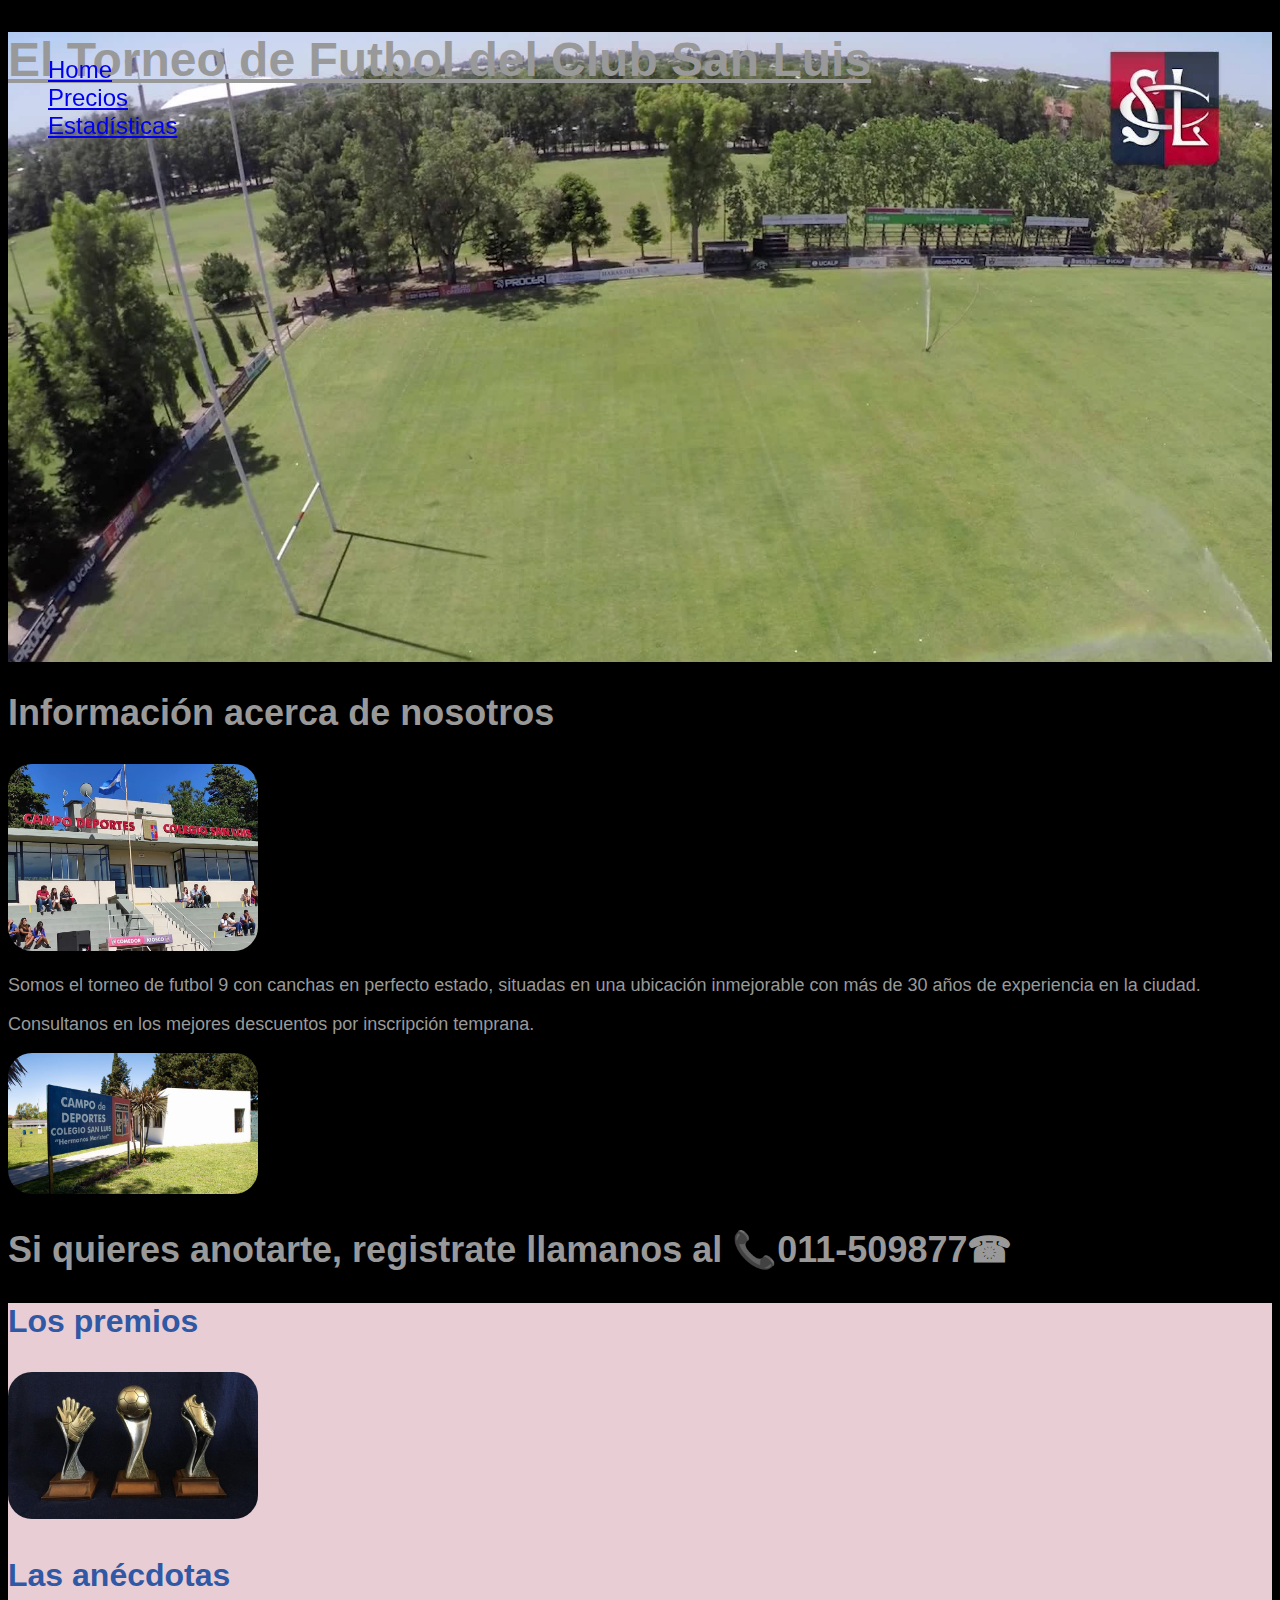
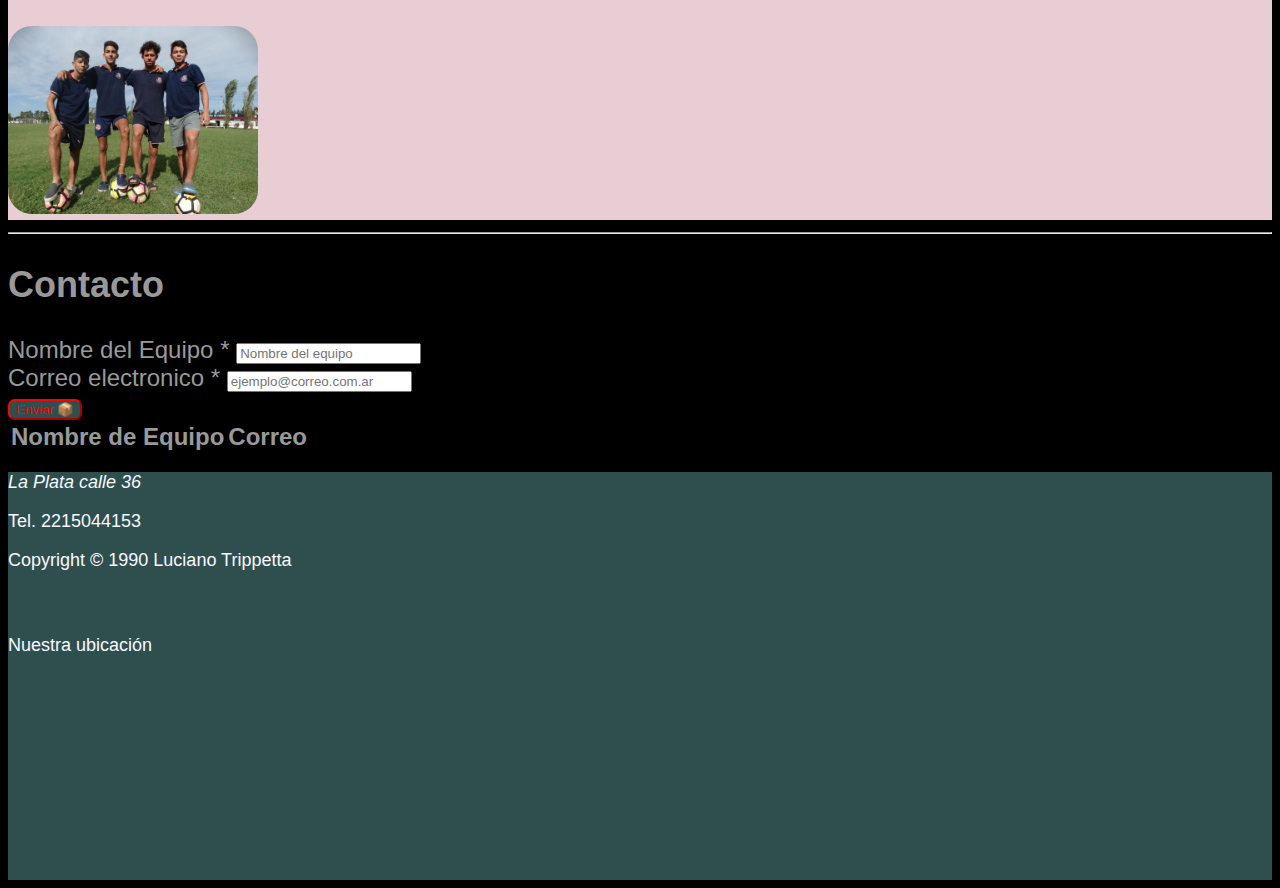
<file: index.html>
<!DOCTYPE html>
<html lang="es">
<head>
    <meta charset="UTF-8">
    <meta http-equiv="X-UA-Compatible" content="IE=edge">
    <meta name="viewport" content="width=device-width, initial-scale=1.0">
    <link href="https://cdn.jsdelivr.net/npm/bootstrap@5.0.2/dist/css/bootstrap.min.css" rel="stylesheet" integrity="sha384-EVSTQN3/azprG1Anm3QDgpJLIm9Nao0Yz1ztcQTwFspd3yD65VohhpuuCOmLASjC" crossorigin="anonymous">
    <link href="style1.css" rel="stylesheet"/>
    <title>TpSimuladorInteractivo</title>
</head>

<body>
    <nav class="navbar navbar-expand-lg navbar-light bg-light">
        <div class="container">
          <div class="collapse navbar-collapse" id="navbarNav">
            <ul class="navbar-nav">
              <li class="nav-item active">
                <a class="nav-link text-danger" href="index.html">Home<span class="sr-only"></span></a>
              </li>
              <li class="nav-item active">
                <a class="nav-link text-danger" href="precio.html">Precios</a>
              </li>
              <li>
                <a class="nav-link text-danger" href="estadi.html">Estadísticas</a>
              </li>
            </ul>
          </div>
        </div> 
    </nav>

    <header class="container-fluid header">
        <div class="row justify-content-center ">
          <div class="col-auto p-5 text-center">
            <h1 class="text-white subrayar">El Torneo de Futbol del Club San Luis</h1>
          </div>
        </div>
    </header>

    <div class="container mt-5">
       <h2 class="text-center mt-3">Información acerca de nosotros</h2>
        <div class="row mt-5">
          <div class="col-xl-4 col-lg-6 col-xs-12 p-5 tomato">
            <img src="imagenes/sl.jpg" width="250px" height="auto"/>
          </div>
        <div class="col-xl-8 col-lg-6 col-xs-12 pl-2 pr-3 mt-5 pt-5">
            <p class="text-white">Somos el torneo de futbol 9 con canchas en perfecto estado, situadas en una ubicación inmejorable con más de 30 años de experiencia en la ciudad.</p>
        </div>
    </div>
  
    <div class="row">
        <div class="col-xl-8 col-lg-6 col-xs-12 pl-5 pr-2 mt-5 pt-5">
            <p class="text-white">
            Consultanos en los mejores descuentos por inscripción temprana.    
            </p>
        </div>
        <div class="col-xl-4 col-lg-6 col-xs-12 p-5">
            <img src="imagenes/hermanos mari.jpg" width="250px" height="auto" />
        </div>
    </div>
  
        <section id="skills" class="container">
          <h2 class="text-center">Si quieres anotarte, registrate llamanos al 📞011-509877☎</h2>
        </section>
  
      </div>
        <section id="frase" class="container-fluid frase mt-5 mb-5">
          <div class="row justify-content-center">
            <div class="col-4 m-2 pt-5 pb-5">
              <h3 class=" frase-texto">Los premios</h3>
              <img src="imagenes/premios.jpg" width="250px" height="auto" /> 
            </div>
            <div class="col-4 m-2 pt-5 pb-5">
                <h3 class=" frase-texto">Las anécdotas</h3>
                <img src="imagenes/jugadores.jpg" width="250px" height="auto" />
            </div>  
          </div>
        </section>
        <hr/>

        <section class="container-fluid">
          <h2 class="text-center">Contacto</h2>
          <div class="row mt-5 justify-content-center">
            <div class="col-xl-6 col-lg-6 col-xs-12">
              <form method="POST" action="#">
                <div class="form-group">
                  <label for="nombre" >Nombre del Equipo <span class="text-danger"> *</span></label>
                  <input
                    id="nombre"
                    type="text"
                    class="form-control"
                    required
                    placeholder="Nombre del equipo"
                  />
                </div>
                <div class="form-group">
                  <label for="mail">Correo electronico <span class="text-danger">*</span></label>
                  <input
                    id="mail"
                    type="email"
                    class="form-control"
                    placeholder="ejemplo@correo.com.ar"
                  />
                </div>
                <div class="row mt-5 justify-content-center">
                  <button class="btn btn-outline-secondary btn-block" type="reset" onclick="capturar();">Enviar 📦</button>
                </div>
                <div class="container">
                  <table class="table" id="tabla">
                    <thead class="thead-inverse">
                      <tr>
                        <th>Nombre de Equipo</th>
                        <th>Correo</th>
                      </tr>
                  </table>
                </div>  
              </form>
        </section>

    <footer class="container-fluid mt-5 footer">
        <div class="row justify-content-center align-items-center">
          <div class="col-lg-3 col-md-3 col-12">
            <address>
              <p>La Plata calle 36</p>
            </address>
            <p>Tel. 2215044153</p>
            <i class="fab fa-instagram fa-3x text-danger icono"></i>
            <i class="fab fa-linkedin-in fa-3x text-primary icono"></i>
          </div>
          <div class="col-lg-3 col-md-3 col-12 text-center">
            <p>Copyright © 1990 Luciano Trippetta</p>
            <br/>
            <p>Nuestra ubicación</p>
          </div>
          <div class="col-lg-3 col-md-3 col-12 pt-1">
            <iframe
              src="https://www.google.com/maps/embed?pb=!1m18!1m12!1m3!1d3271.713591288554!2d-58.00803878518392!3d-34.91363638146818!2m3!1f0!2f0!3f0!3m2!1i1024!2i768!4f13.1!3m3!1m2!1s0x95a2e78e9cee6aa9%3A0x92bcd0b38aea6378!2sCampo%20De%20Deportes%20Colegio%20San%20Luis!5e0!3m2!1ses-419!2sar!4v1624738843043!5m2!1ses-419!2sar"
              width="100%"
              height="200px"
              frameborder="0"
              style="border: 0"
              allowfullscreen=""
              aria-hidden="false"
              tabindex="0"
            ></iframe>
          </div>
        </div>
    </footer>
    <script src="index.js"></script>
</body>
</html>
</file>
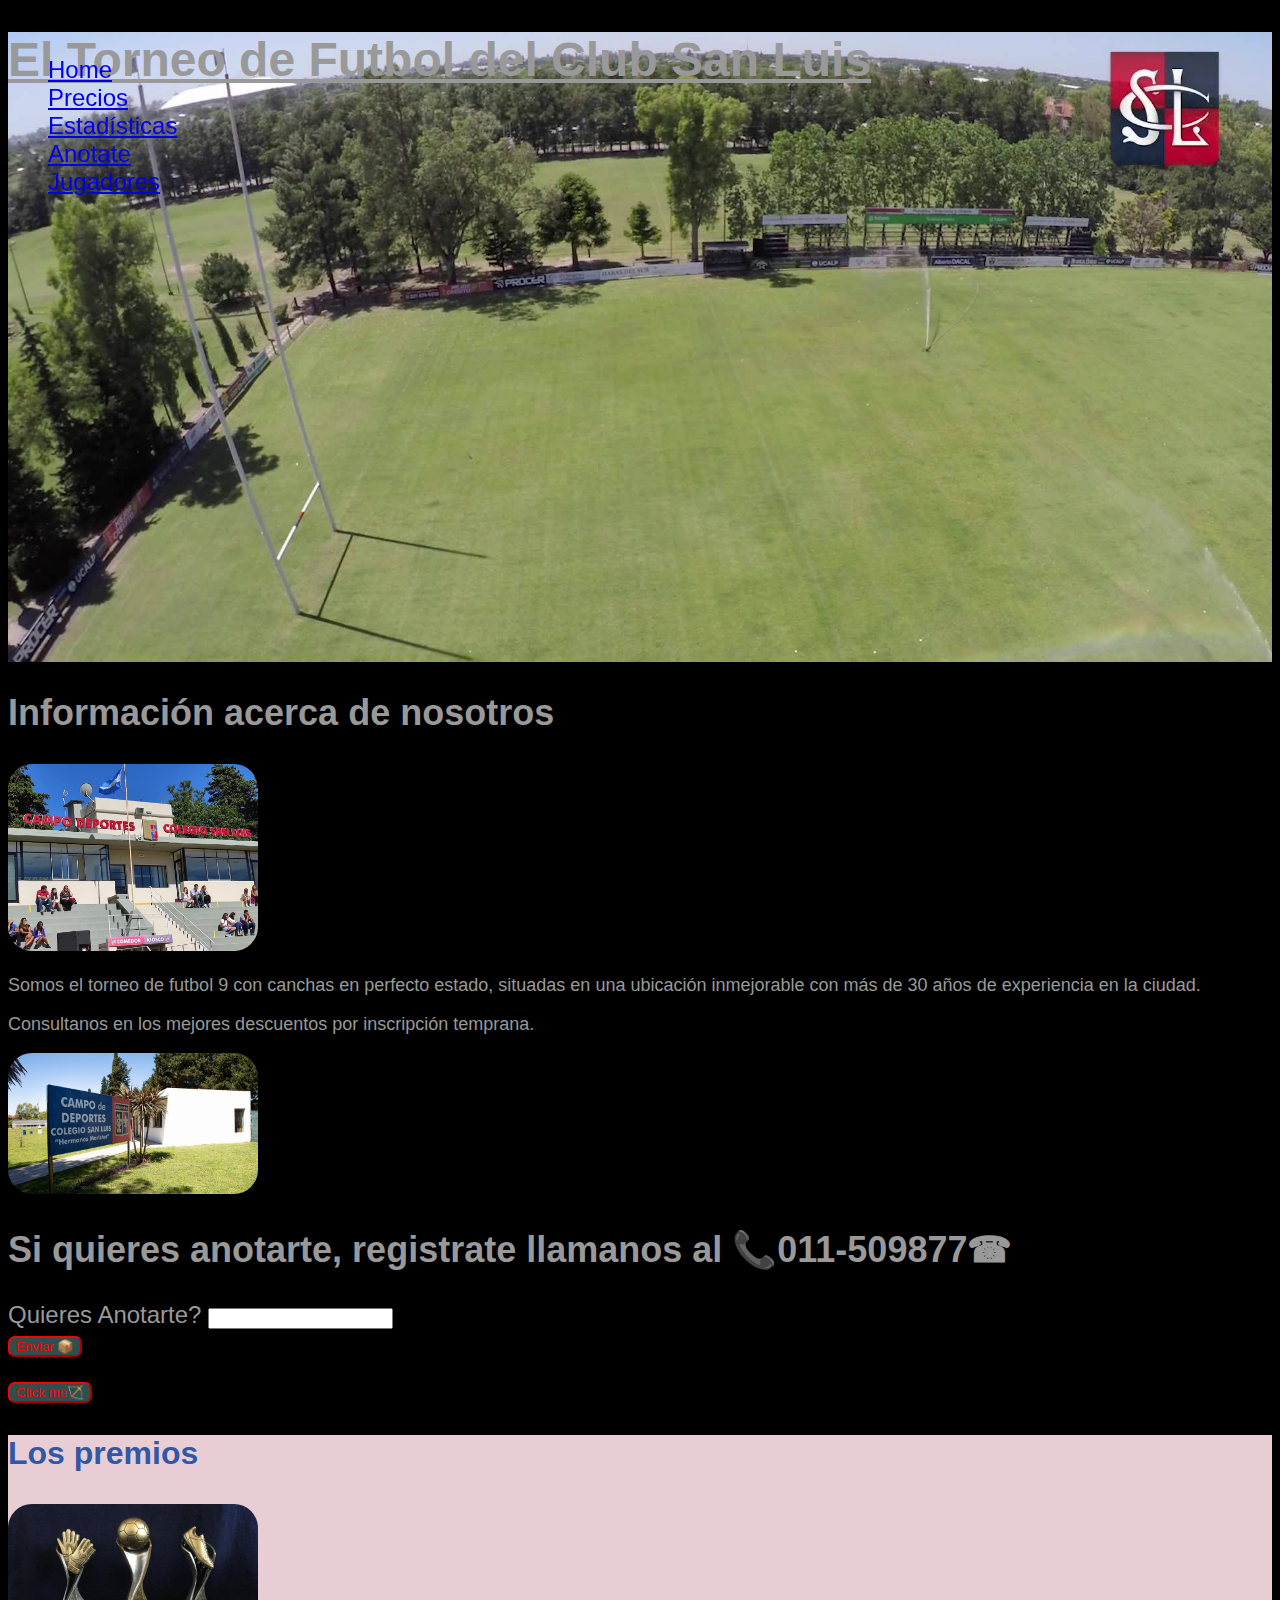
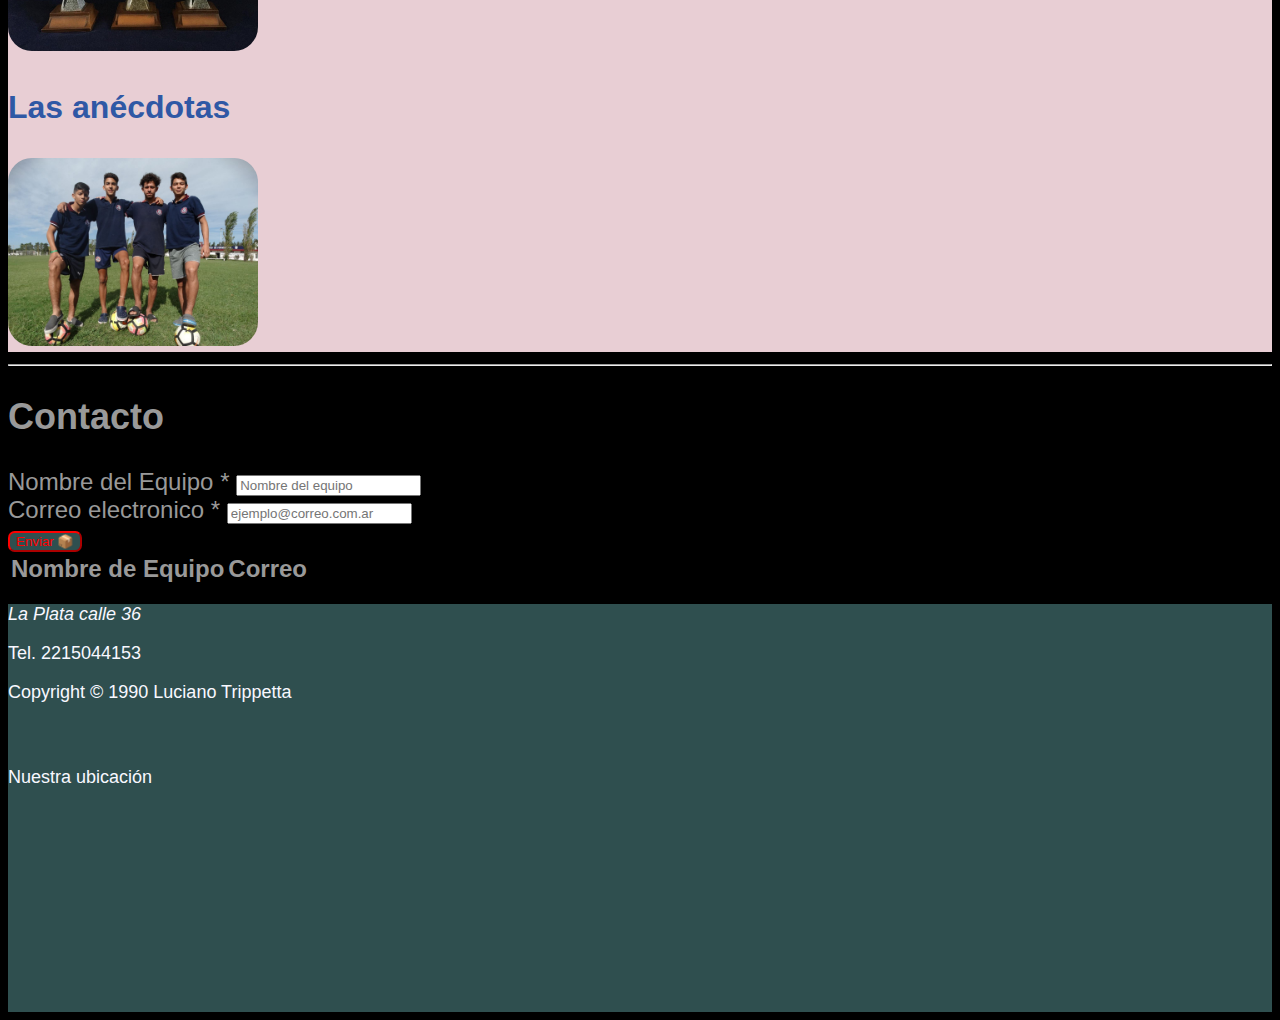
<file: index/index.html>
<!DOCTYPE html>
<html lang="es">
<head>
    <meta charset="UTF-8">
    <meta http-equiv="X-UA-Compatible" content="IE=edge">
    <meta name="viewport" content="width=device-width, initial-scale=1.0">
    <link href="https://cdn.jsdelivr.net/npm/bootstrap@5.0.2/dist/css/bootstrap.min.css" rel="stylesheet" integrity="sha384-EVSTQN3/azprG1Anm3QDgpJLIm9Nao0Yz1ztcQTwFspd3yD65VohhpuuCOmLASjC" crossorigin="anonymous">
    <link href="../style1.css" rel="stylesheet"/>
    <title>TpSimuladorInteractivo</title>
</head>

<body>
    <nav class="navbar navbar-expand-lg navbar-light bg-light">
        <div class="container">
          <div class="collapse navbar-collapse" id="navbarNav">
            <ul class="navbar-nav">
              <li class="nav-item active">
                <a class="nav-link text-danger" href="index.html">Home<span class="sr-only"></span></a>
              </li>
              <li class="nav-item active">
                <a class="nav-link text-danger" href="../precio/precio.html">Precios</a>
              </li>
              <li>
                <a class="nav-link text-danger" href="../estadi/estadi.html">Estadísticas</a>
              </li>
              <li>
                <a class="nav-link text-danger" href="../form/ingreso.html">Anotate</a>
              </li>
              <li>
                <a class="nav-link text-danger" href="../jugadores/jugadores.html">Jugadores</a>
              </li>
            </ul>
          </div>
        </div> 
    </nav>

    <header class="container-fluid header">
        <div class="row justify-content-center ">
          <div class="col-auto p-5 text-center">
            <h1 class="text-white subrayar">El Torneo de Futbol del Club San Luis</h1>
          </div>
        </div>
    </header>   

    <div class="container mt-5">
       <h2 class="text-center mt-3">Información acerca de nosotros</h2>
        <div class="row mt-5">
          <div class="col-xl-4 col-lg-6 col-xs-12 p-5 tomato">
            <img src="../imagenes/sl.jpg" width="250px" height="auto"/>
          </div>
        <div class="col-xl-8 col-lg-6 col-xs-12 pl-2 pr-3 mt-5 pt-5">
            <p class="text-white">Somos el torneo de futbol 9 con canchas en perfecto estado, situadas en una ubicación inmejorable con más de 30 años de experiencia en la ciudad.</p>
        </div>
    </div>
  
    <div class="row">
        <div class="col-xl-8 col-lg-6 col-xs-12 pl-5 pr-2 mt-5 pt-5">
            <p class="text-white">
            Consultanos en los mejores descuentos por inscripción temprana.    
            </p>
        </div>
        <div class="col-xl-4 col-lg-6 col-xs-12 p-5">
            <img src="../imagenes/hermanos mari.jpg" width="250px" height="auto" />
        </div>
    </div>
  
        <section id="skills" class="container">
          <h2 class="text-center">Si quieres anotarte, registrate llamanos al 📞011-509877☎</h2>
          <div class="text-center">
            <form id="frm1"  target="_self">
              Quieres Anotarte? <input type="text" name="fname"><br>

              <button class="btn btn-outline-secondary btn-block mt-3" type="reset" onclick="myFunction();" >Enviar 📦</button>
            </form>       
            
            <p id="demo" class="mt-3"></p>
          </div>
        </section>
        <aside class="text-center">         
          <button class="btn btn-outline-secondary btn-block mt-3" type="reset" onclick="mySecondFunction()"> Click me🏹 </button>
          <div class="text-center mt-3" id="body"><p></p></div>
        </aside>
  
      </div>
        <section id="frase" class="container-fluid frase mt-5 mb-5">
          <div class="row justify-content-center">
            <div class="col-4 m-2 pt-5 pb-5">
              <h3 class=" frase-texto">Los premios</h3>
              <img src="../imagenes/premios.jpg" width="250px" height="auto" /> 
            </div>
            <div class="col-4 m-2 pt-5 pb-5">
                <h3 class=" frase-texto">Las anécdotas</h3>
                <img src="../imagenes/jugadores.jpg" width="250px" height="auto" />
            </div>  
          </div>
        </section>
        <hr/>

        <section class="container-fluid">
          <h2 class="text-center">Contacto</h2>
          <div class="row mt-5 justify-content-center">
            <div class="col-xl-6 col-lg-6 col-xs-12">
              <form method="POST" action="#">
                <div class="form-group">
                  <label for="nombre" >Nombre del Equipo <span class="text-danger"> *</span></label>
                  <input
                    id="nombre"
                    type="text"
                    class="form-control"
                    required
                    placeholder="Nombre del equipo"
                  />
                </div>
                <div class="form-group">
                  <label for="mail">Correo electronico <span class="text-danger">*</span></label>
                  <input
                    id="mail"
                    type="email"
                    class="form-control"
                    placeholder="ejemplo@correo.com.ar"
                  />
                </div>
                <div class="row mt-5 justify-content-center">
                  <button class="btn btn-outline-secondary btn-block" type="reset" onclick="capturar();">Enviar 📦</button>
                </div>
                <div class="container">
                  <table class="table" id="tabla">
                    <thead class="thead-inverse">
                      <tr>
                        <th>Nombre de Equipo</th>
                        <th>Correo</th>
                      </tr>
                  </table>
                </div>  
              </form>
        </section>

    <footer class="container-fluid mt-5 footer">
        <div class="row justify-content-center align-items-center">
          <div class="col-lg-3 col-md-3 col-12">
            <address>
              <p>La Plata calle 36</p>
            </address>
            <p>Tel. 2215044153</p>
            <i class="fab fa-instagram fa-3x text-danger icono"></i>
            <i class="fab fa-linkedin-in fa-3x text-primary icono"></i>
          </div>
          <div class="col-lg-3 col-md-3 col-12 text-center">
            <p>Copyright © 1990 Luciano Trippetta</p>
            <br/>
            <p>Nuestra ubicación</p>
          </div>
          <div class="col-lg-3 col-md-3 col-12 pt-1">
            <iframe
              src="https://www.google.com/maps/embed?pb=!1m18!1m12!1m3!1d3271.713591288554!2d-58.00803878518392!3d-34.91363638146818!2m3!1f0!2f0!3f0!3m2!1i1024!2i768!4f13.1!3m3!1m2!1s0x95a2e78e9cee6aa9%3A0x92bcd0b38aea6378!2sCampo%20De%20Deportes%20Colegio%20San%20Luis!5e0!3m2!1ses-419!2sar!4v1624738843043!5m2!1ses-419!2sar"
              width="100%"
              height="200px"
              frameborder="0"
              style="border: 0"
              allowfullscreen=""
              aria-hidden="false"
              tabindex="0"
            ></iframe>
          </div>
        </div>
    </footer>
    <script src="https://code.jquery.com/jquery-3.6.0.js" integrity="sha256-H+K7U5CnXl1h5ywQfKtSj8PCmoN9aaq30gDh27Xc0jk=" crossorigin="anonymous"></script>
    <script src="index.js"></script>
</body>
</html>
</file>
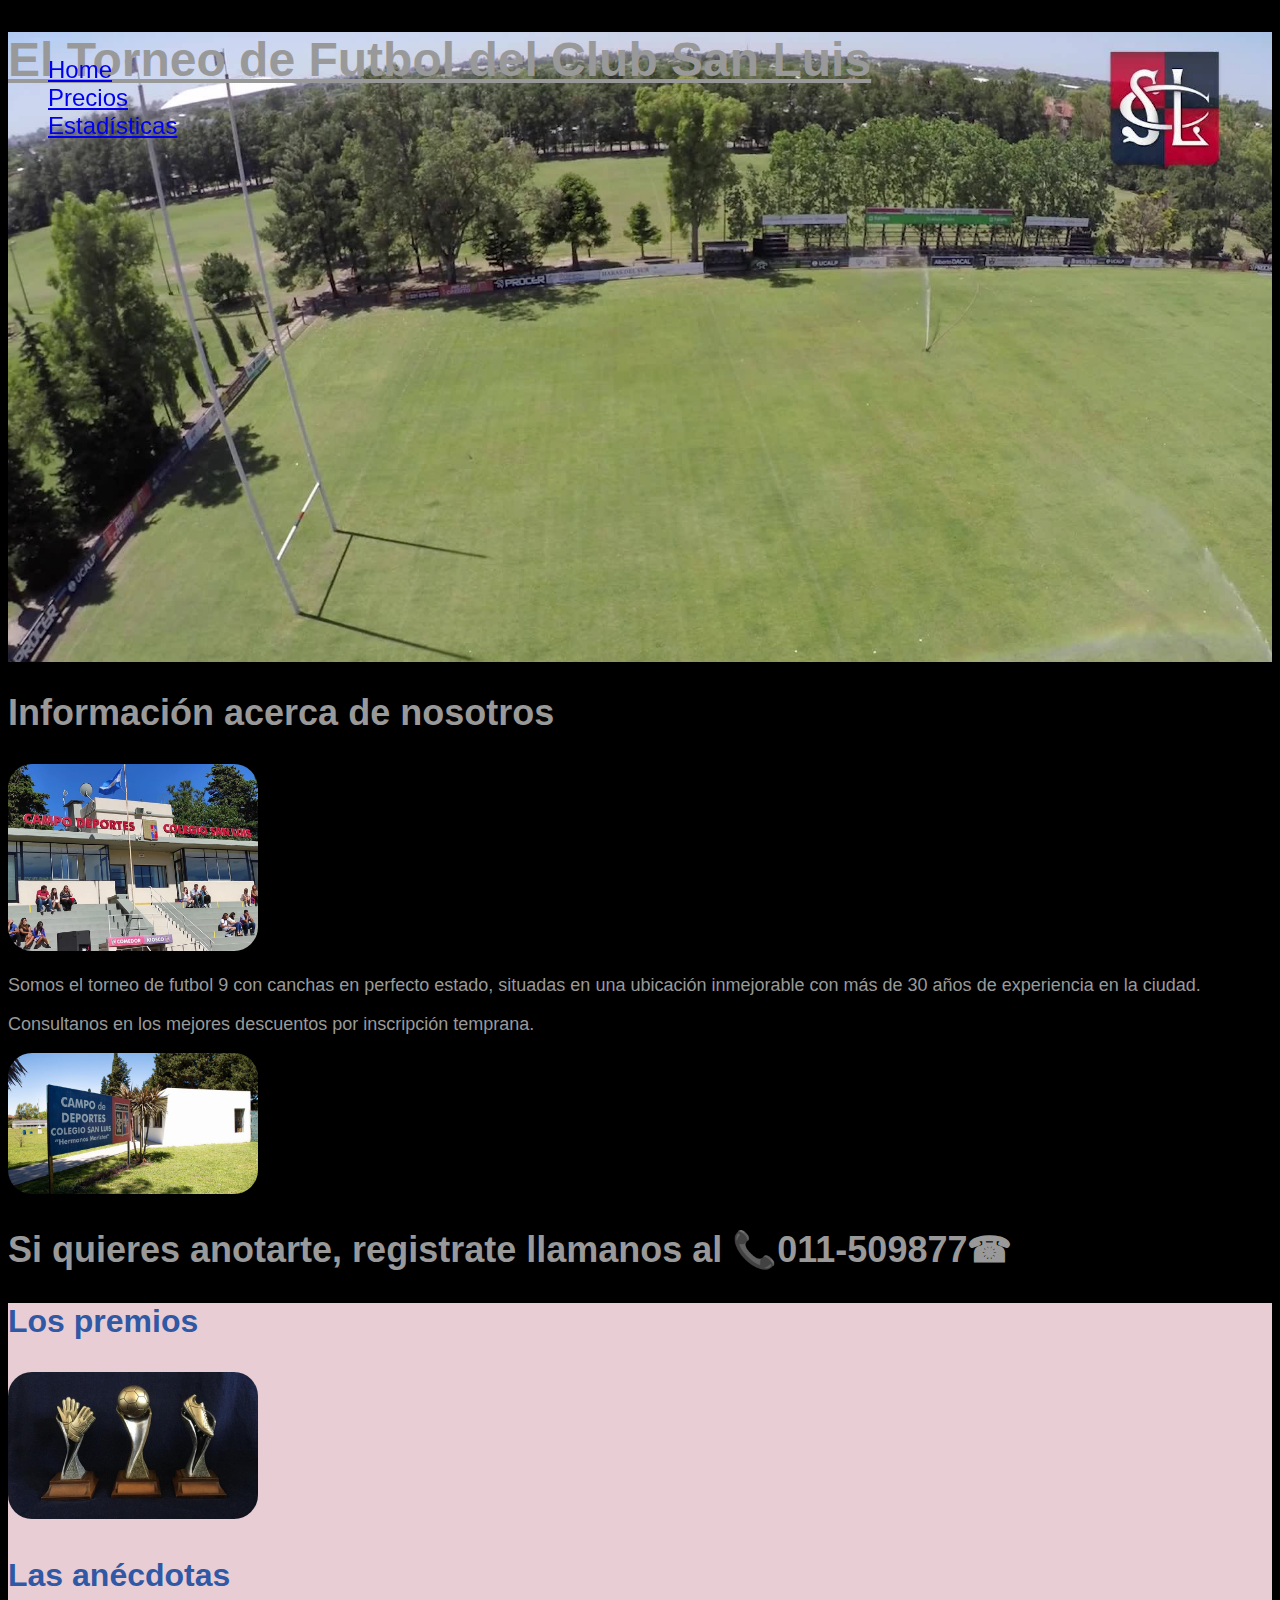
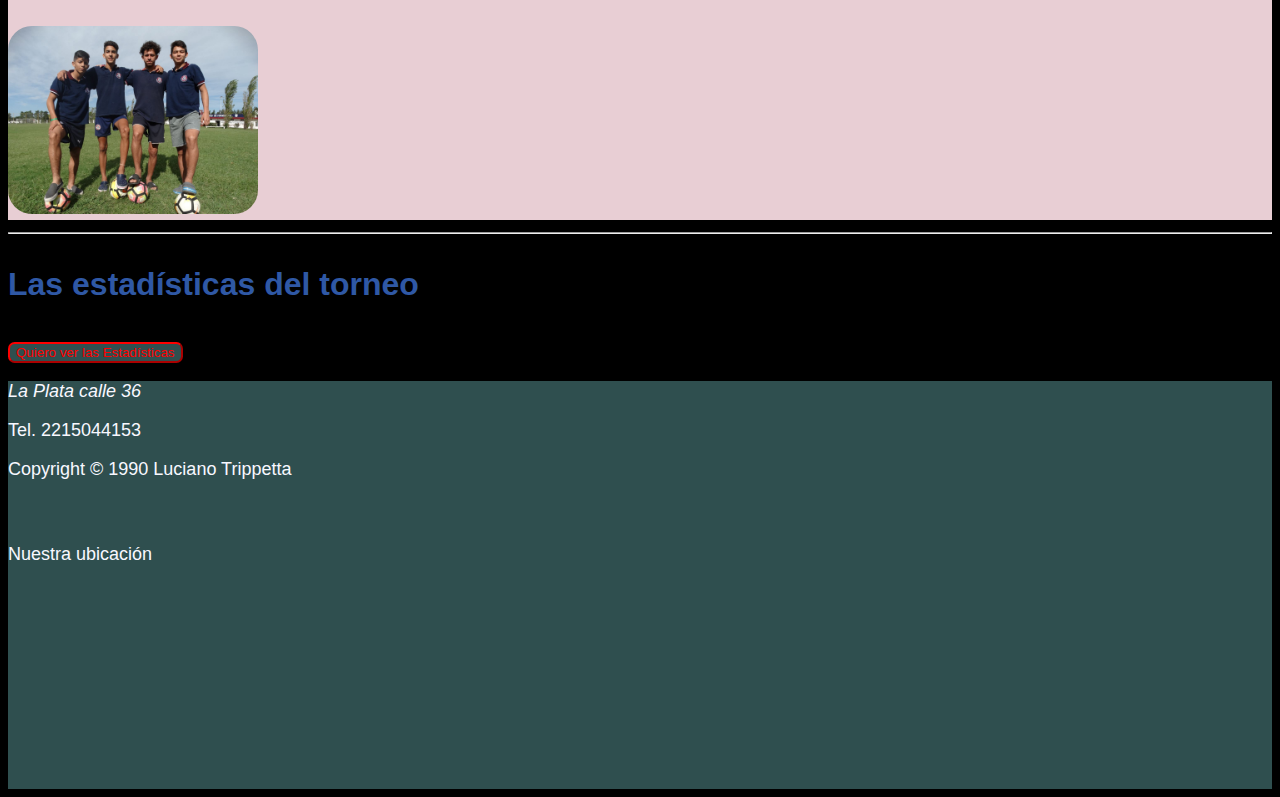
<file: estadi.html>
<!DOCTYPE html>
<html lang="es">
<head>
    <meta charset="UTF-8">
    <meta http-equiv="X-UA-Compatible" content="IE=edge">
    <meta name="viewport" content="width=device-width, initial-scale=1.0">
    <link href="https://cdn.jsdelivr.net/npm/bootstrap@5.0.2/dist/css/bootstrap.min.css" rel="stylesheet" integrity="sha384-EVSTQN3/azprG1Anm3QDgpJLIm9Nao0Yz1ztcQTwFspd3yD65VohhpuuCOmLASjC" crossorigin="anonymous">
    <link href="style1.css" rel="stylesheet"/>
    <title>TpSimuladorInteractivo</title>
</head>

<body>
    <nav class="navbar navbar-expand-lg navbar-light bg-light">
        <div class="container">
          <div class="collapse navbar-collapse" id="navbarNav">
            <ul class="navbar-nav">
              <li class="nav-item active">
                <a class="nav-link text-danger" href="index.html">Home<span class="sr-only"></span></a>
              </li>
              <li class="nav-item active">
                <a class="nav-link text-danger" href="precio.html">Precios</a>
              </li>
              <li>
                <a class="nav-link text-danger" href="estadisticas.html">Estadísticas</a>
              </li>
            </ul>
          </div>
        </div> 
    </nav>

    <header class="container-fluid header">
        <div class="row justify-content-center ">
          <div class="col-auto p-5 text-center">
            <h1 class="text-white subrayar">El Torneo de Futbol del Club San Luis</h1>
          </div>
        </div>
    </header>

    <div class="container mt-5">
       <h2 class="text-center mt-3">Información acerca de nosotros</h2>
        <div class="row mt-5">
          <div class="col-xl-4 col-lg-6 col-xs-12 p-5 tomato">
            <img src="imagenes/sl.jpg" width="250px" height="auto"/>
          </div>
        <div class="col-xl-8 col-lg-6 col-xs-12 pl-2 pr-3 mt-5 pt-5">
            <p class="text-white">Somos el torneo de futbol 9 con canchas en perfecto estado, situadas en una ubicación inmejorable con más de 30 años de experiencia en la ciudad.</p>
        </div>
    </div>
  
    <div class="row">
        <div class="col-xl-8 col-lg-6 col-xs-12 pl-5 pr-2 mt-5 pt-5">
            <p class="text-white">
            Consultanos en los mejores descuentos por inscripción temprana.    
            </p>
        </div>
        <div class="col-xl-4 col-lg-6 col-xs-12 p-5">
            <img src="imagenes/hermanos mari.jpg" width="250px" height="auto" />
        </div>
    </div>
  
        <section id="skills" class="container">
          <h2 class="text-center">Si quieres anotarte, registrate llamanos al 📞011-509877☎</h2>
        </section>
  
    </div>
        <section id="frase" class="container-fluid frase mt-5 mb-5">
          <div class="row justify-content-center">
            <div class="col-4 m-2 pt-5 pb-5">
              <h3 class=" frase-texto">Los premios</h3>
              <img src="imagenes/premios.jpg" width="250px" height="auto" /> 
            </div>
            <div class="col-4 m-2 pt-5 pb-5">
                <h3 class=" frase-texto">Las anécdotas</h3>
                <img src="imagenes/jugadores.jpg" width="250px" height="auto" />
            </div>  
          </div>
        </section>
        <hr/>

        </section>
        <section class="container-fluid text-center" id="estadi">
                <div>
                    <h3 class=" frase-texto" id="t">Las estadísticas del torneo</h3>
                    <ul id="tablaEstadisticas">
                        <li id="1"><h2>Posiciones</h2></li>
                        <li id="2"><h2>Los premios</h2></li>
                        <li id="3"><h2>Los goleadores</h2></li>
                    </ul>
                    <div>
                      <button type="button" class="btn btn-primary"name="button" id= "toca">Quiero ver las Estadísticas</button>
                    </div>
                    
                </div>
        </section>

    <footer class="container-fluid mt-5 footer">
        <div class="row justify-content-center align-items-center">
          <div class="col-lg-3 col-md-3 col-12">
            <address>
              <p>La Plata calle 36</p>
            </address>
            <p>Tel. 2215044153</p>
            <i class="fab fa-instagram fa-3x text-danger icono"></i>
            <i class="fab fa-linkedin-in fa-3x text-primary icono"></i>
          </div>
          <div class="col-lg-3 col-md-3 col-12 text-center">
            <p>Copyright © 1990 Luciano Trippetta</p>
            <br/>
            <p>Nuestra ubicación</p>
          </div>
          <div class="col-lg-3 col-md-3 col-12 pt-1">
            <iframe
              src="https://www.google.com/maps/embed?pb=!1m18!1m12!1m3!1d3271.713591288554!2d-58.00803878518392!3d-34.91363638146818!2m3!1f0!2f0!3f0!3m2!1i1024!2i768!4f13.1!3m3!1m2!1s0x95a2e78e9cee6aa9%3A0x92bcd0b38aea6378!2sCampo%20De%20Deportes%20Colegio%20San%20Luis!5e0!3m2!1ses-419!2sar!4v1624738843043!5m2!1ses-419!2sar"
              width="100%"
              height="200px"
              frameborder="0"
              style="border: 0"
              allowfullscreen=""
              aria-hidden="false"
              tabindex="0"
            ></iframe>
          </div>
        </div>
    </footer>
    <script src="estadi.js"></script>
</body>
</html>
</file>
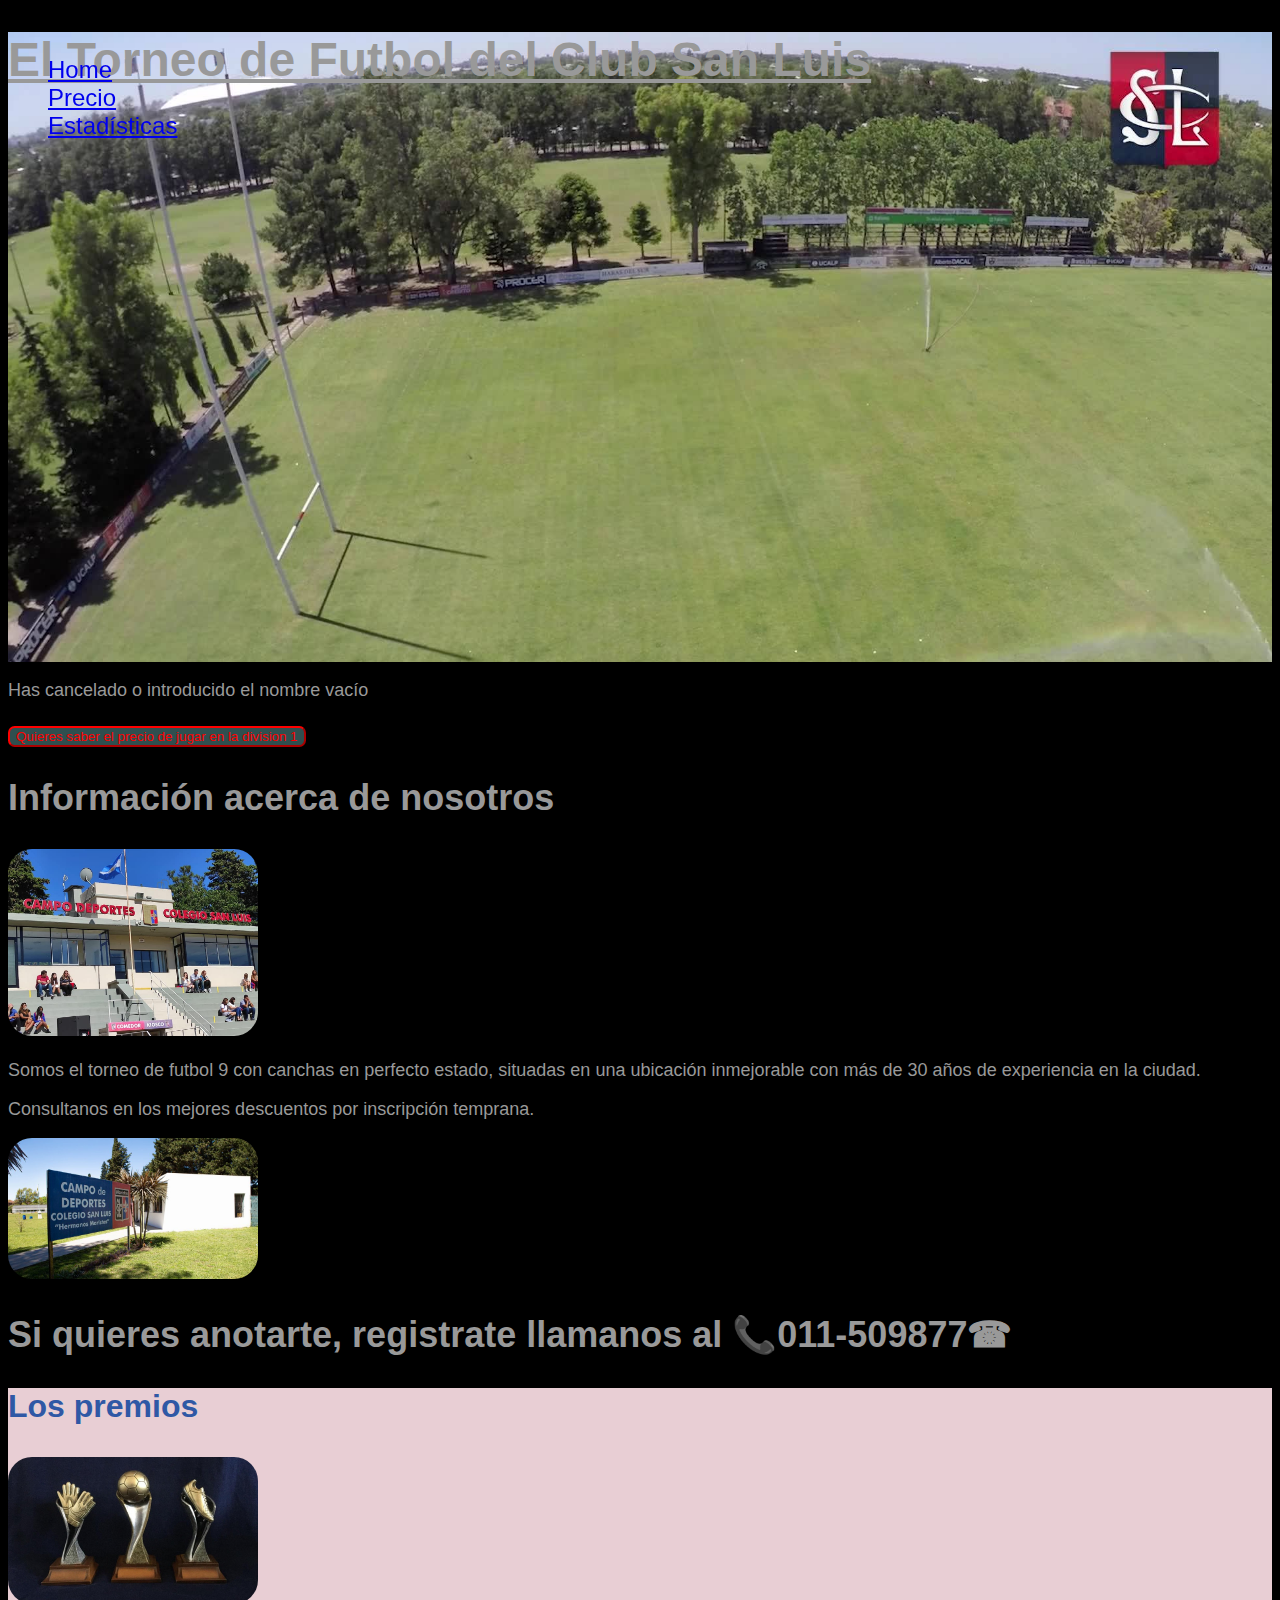
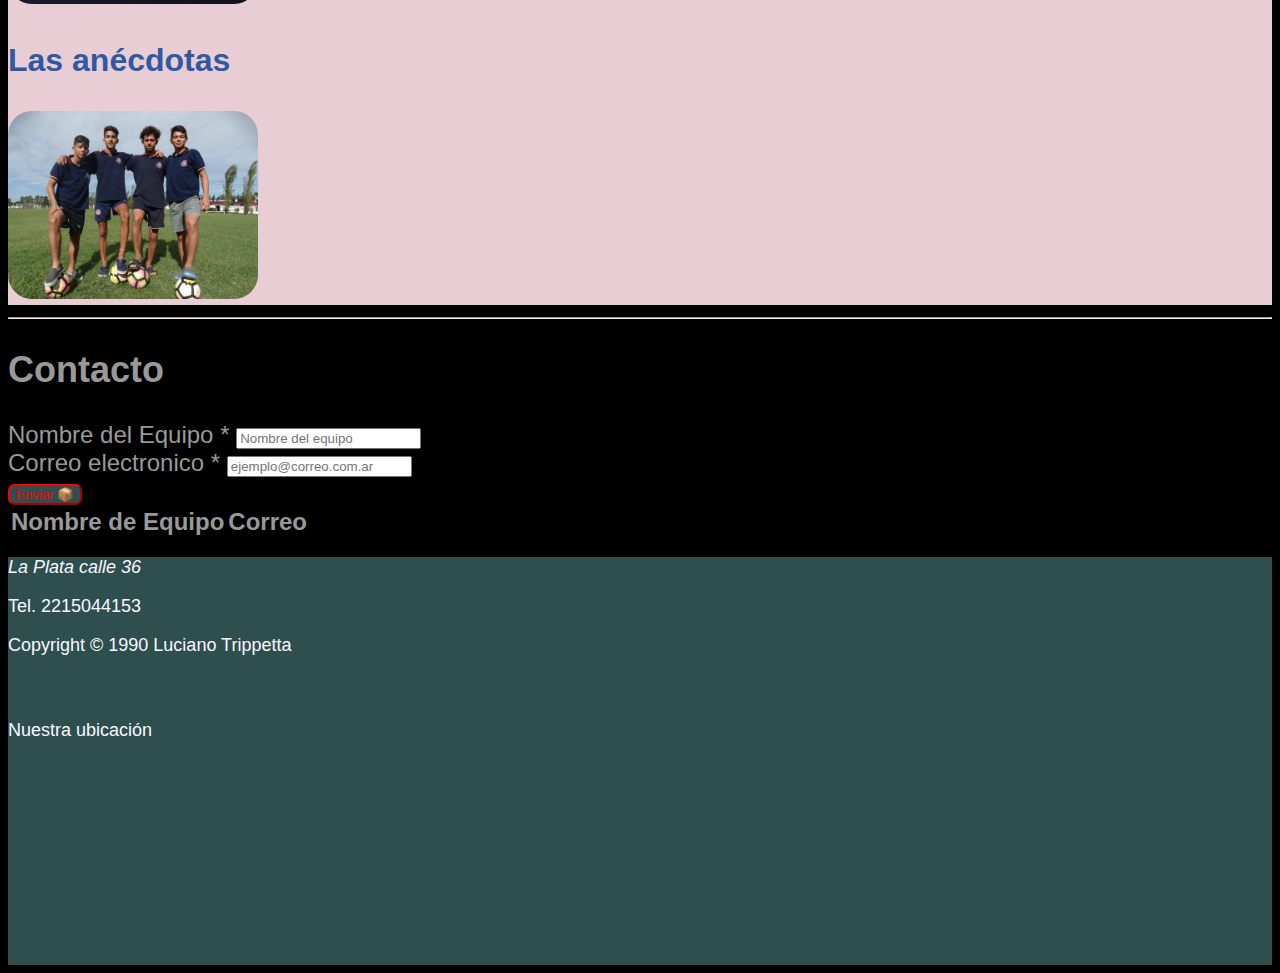
<file: precio.html>
<!DOCTYPE html>
<html lang="es">
<head>
    <meta charset="UTF-8">
    <meta http-equiv="X-UA-Compatible" content="IE=edge">
    <meta name="viewport" content="width=device-width, initial-scale=1.0">
    <link href="https://cdn.jsdelivr.net/npm/bootstrap@5.0.2/dist/css/bootstrap.min.css" rel="stylesheet" integrity="sha384-EVSTQN3/azprG1Anm3QDgpJLIm9Nao0Yz1ztcQTwFspd3yD65VohhpuuCOmLASjC" crossorigin="anonymous">
    <link href="style1.css" rel="stylesheet"/>
    <title>TpSimuladorInteractivo</title>
</head>

<body id="about">
    <nav class="navbar navbar-expand-lg navbar-light bg-light">
        <div class="container">
          <div class="collapse navbar-collapse" id="navbarNav">
            <ul class="navbar-nav">
              <li class="nav-item active">
                <a class="nav-link text-danger" href="index.html">Home<span class="sr-only"></span></a>
              </li>
              <li class="nav-item active">
                <a class="nav-link text-danger" href="precio.html">Precio</a>
              </li>
              <li>
                <a class="nav-link text-danger" href="#frase">Estadísticas</a>
              </li>
            </ul>
          </div>
        </div> 
    </nav>

    <header class="container-fluid header">
        <div class="row justify-content-center ">
          <div class="col-auto p-5 text-center">
            <h1 class="text-white subrayar">El Torneo de Futbol del Club San Luis</h1>
          </div>
        </div>
    </header>

    <div class="container mt-5 text-center ">
      <p id="ejemplo">Aquí se mostrará el precio</p>
 
      <button onclick="alerta()" class="btn">Quieres saber el precio de jugar en la division 1</button>

    </div>

    <div class="container mt-5" id="about">
       <h2 class="text-center mt-3">Información acerca de nosotros</h2>
        <div class="row mt-5">
          <div class="col-xl-4 col-lg-6 col-xs-12 p-5 tomato">
            <img src="imagenes/sl.jpg" width="250px" height="auto"/>
          </div>
        <div class="col-xl-8 col-lg-6 col-xs-12 pl-2 pr-3 mt-5 pt-5">
            <p class="text-white">Somos el torneo de futbol 9 con canchas en perfecto estado, situadas en una ubicación inmejorable con más de 30 años de experiencia en la ciudad.</p>
        </div>
    </div>
  
    <div class="row">
        <div class="col-xl-8 col-lg-6 col-xs-12 pl-5 pr-2 mt-5 pt-5">
            <p class="text-white">
            Consultanos en los mejores descuentos por inscripción temprana.    
            </p>
        </div>
        <div class="col-xl-4 col-lg-6 col-xs-12 p-5">
            <img src="imagenes/hermanos mari.jpg" width="250px" height="auto" />
        </div>
    </div>
        <section id="skills" class="container">
          <h2 class="text-center">Si quieres anotarte, registrate llamanos al 📞011-509877☎</h2>
        </section>
  
      </div>
        <section id="frase" class="container-fluid frase mt-5 mb-5">
          <div class="row justify-content-center">
            <div class="col-4 m-2 pt-5 pb-5">
              <h3 class=" frase-texto">Los premios</h3>
              <img src="imagenes/premios.jpg" width="250px" height="auto" /> 
            </div>
            <div class="col-4 m-2 pt-5 pb-5">
                <h3 class=" frase-texto">Las anécdotas</h3>
                <img src="imagenes/jugadores.jpg" width="250px" height="auto" />
            </div>  
          </div>
        </section>
        <hr/>
        <section class="container-fluid">
          <h2 class="text-center">Contacto</h2>
          <div class="row mt-5 justify-content-center">
            <div class="col-xl-6 col-lg-6 col-xs-12">
              <form method="POST" action="#">
                <div class="form-group">
                  <label for="nombre" >Nombre del Equipo <span class="text-danger"> *</span></label>
                  <input
                    id="nombre"
                    type="text"
                    class="form-control"
                    required
                    placeholder="Nombre del equipo"
                  />
                </div>
                <div class="form-group">
                  <label for="mail">Correo electronico <span class="text-danger">*</span></label>
                  <input
                    id="mail"
                    type="email"
                    class="form-control"
                    placeholder="ejemplo@correo.com.ar"
                  />
                </div>
                <div class="row mt-5 justify-content-center">
                  <button class="btn btn-outline-secondary btn-block" type="reset" onclick="capturar();">Enviar 📦</button>
                </div>
                <div class="container">
                  <table class="table" id="tabla">
                    <thead class="thead-inverse">
                      <tr>
                        <th>Nombre de Equipo</th>
                        <th>Correo</th>
                      </tr>
                  </table>
                </div>  
              </form>
        </section>    
    <footer class="container-fluid mt-5 footer">
        <div class="row justify-content-center align-items-center">
          <div class="col-lg-3 col-md-3 col-12">
            <address>
              <p>La Plata calle 36</p>
            </address>
            <p>Tel. 2215044153</p>
            <i class="fab fa-instagram fa-3x text-danger icono"></i>
            <i class="fab fa-linkedin-in fa-3x text-primary icono"></i>
          </div>
          <div class="col-lg-3 col-md-3 col-12 text-center">
            <p>Copyright © 1990 Luciano Trippetta</p>
            <br/>
            <p>Nuestra ubicación</p>
          </div>
          <div class="col-lg-3 col-md-3 col-12 pt-1">
            <iframe
              src="https://www.google.com/maps/embed?pb=!1m18!1m12!1m3!1d3271.713591288554!2d-58.00803878518392!3d-34.91363638146818!2m3!1f0!2f0!3f0!3m2!1i1024!2i768!4f13.1!3m3!1m2!1s0x95a2e78e9cee6aa9%3A0x92bcd0b38aea6378!2sCampo%20De%20Deportes%20Colegio%20San%20Luis!5e0!3m2!1ses-419!2sar!4v1624738843043!5m2!1ses-419!2sar"
              width="100%"
              height="200px"
              frameborder="0"
              style="border: 0"
              allowfullscreen=""
              aria-hidden="false"
              tabindex="0"
            ></iframe>
          </div>
        </div>
    </footer>
    <script src="precio.js"></script>
</body>
</html>
</file>
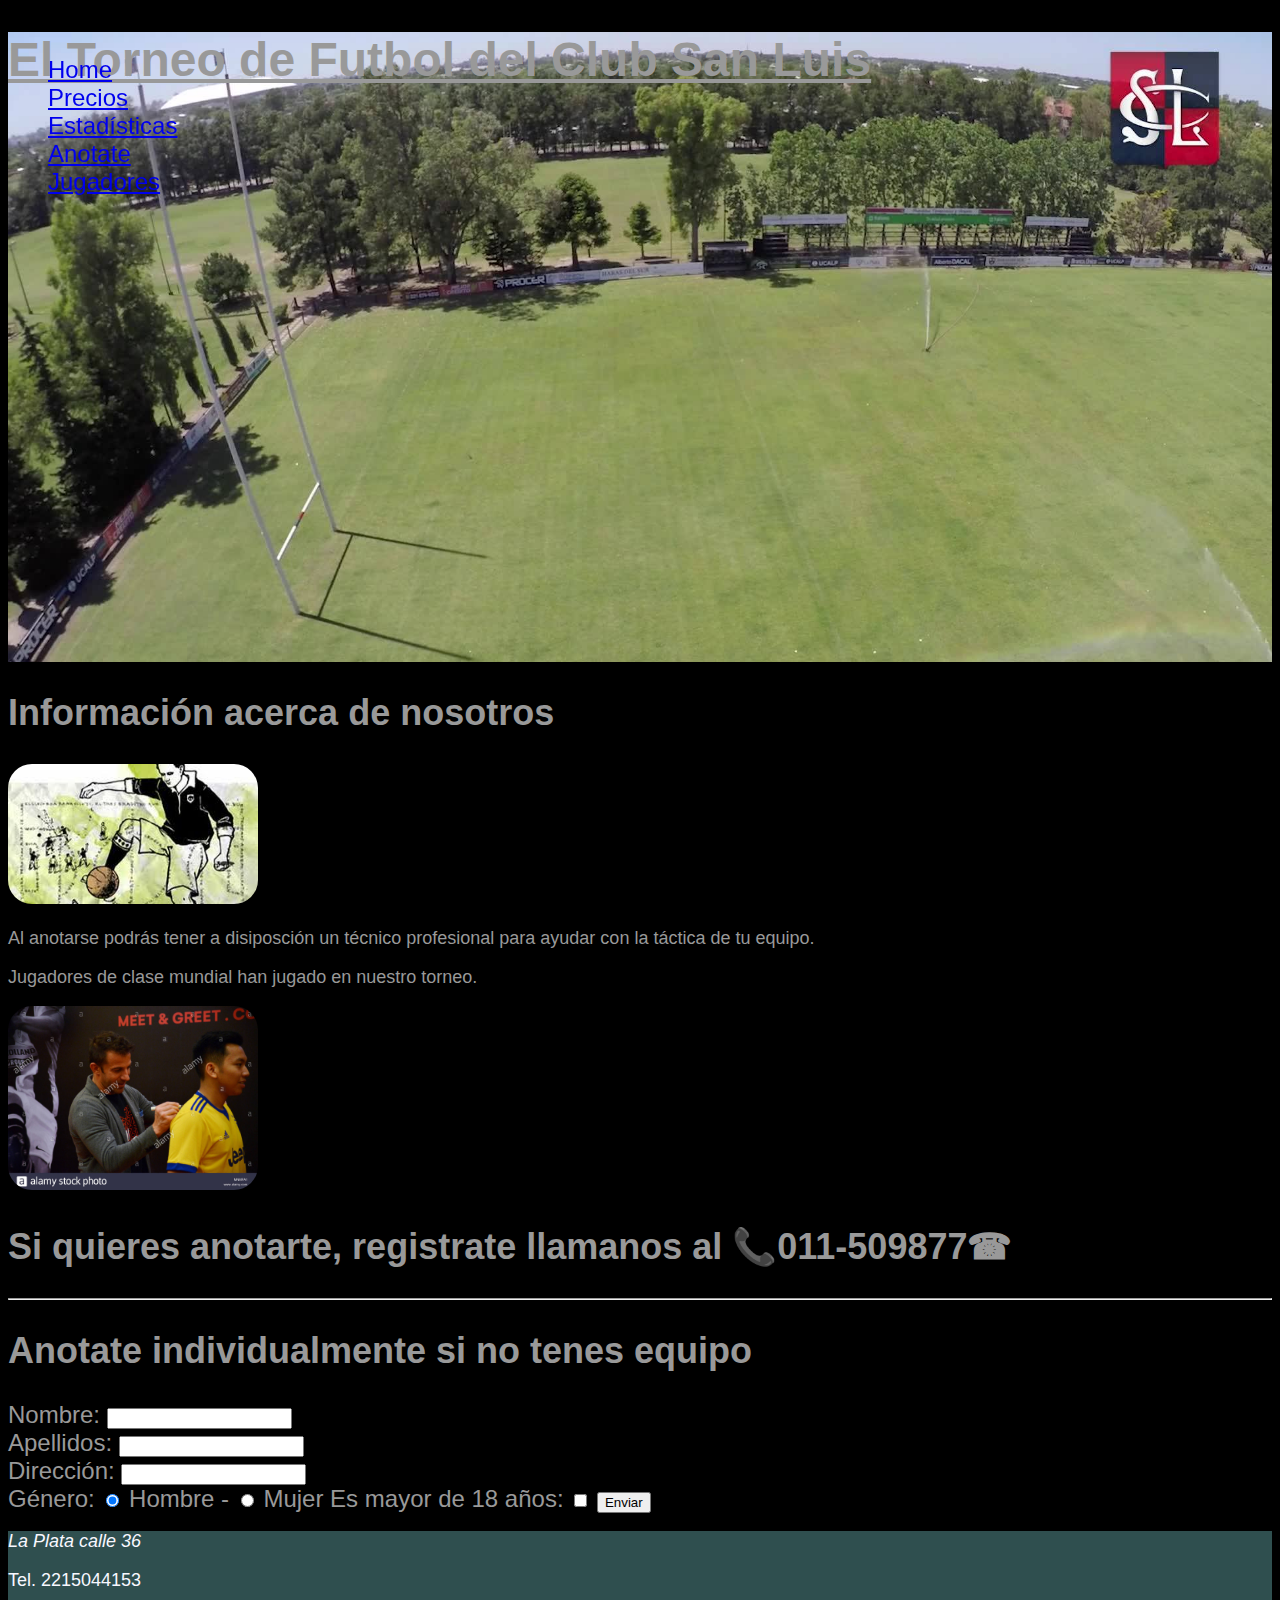
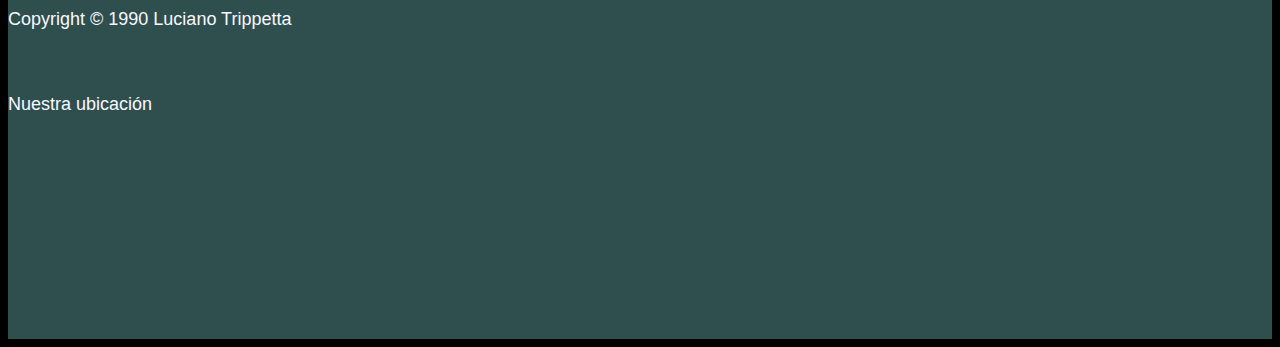
<file: form/ingreso.html>
<!DOCTYPE html>
<html lang="es">
<head>
    <meta charset="UTF-8">
    <meta http-equiv="X-UA-Compatible" content="IE=edge">
    <meta name="viewport" content="width=device-width, initial-scale=1.0">
    <link href="https://cdn.jsdelivr.net/npm/bootstrap@5.0.2/dist/css/bootstrap.min.css" rel="stylesheet" integrity="sha384-EVSTQN3/azprG1Anm3QDgpJLIm9Nao0Yz1ztcQTwFspd3yD65VohhpuuCOmLASjC" crossorigin="anonymous">
    
    <link href="../style1.css" rel="stylesheet"/>
    <title>TpSimuladorInteractivo</title>
</head>

<body id="about">
    <nav class="navbar navbar-expand-lg navbar-light bg-light">
        <div class="container">
          <div class="collapse navbar-collapse" id="navbarNav">
            <ul class="navbar-nav">
              <li class="nav-item active">
                <a class="nav-link text-danger" href="../index/index.html">Home<span class="sr-only"></span></a>
              </li>
              <li class="nav-item active">
                <a class="nav-link text-danger" href="../precio/precio.html">Precios</a>
              </li>
              <li>
                <a class="nav-link text-danger" href="../estadi/estadi.html">Estadísticas</a>
              </li>
              <li>
                <a class="nav-link text-danger" href="../form/ingreso.html">Anotate</a>
              </li>
              <li>
                <a class="nav-link text-danger" href="../jugadores/jugadores.html">Jugadores</a>
              </li>
            </ul>
          </div>
        </div> 
    </nav>

    <header class="container-fluid header">
        <div class="row justify-content-center ">
          <div class="col-auto p-5 text-center">
            <h1 class="text-white subrayar">El Torneo de Futbol del Club San Luis</h1>
          </div>
        </div>
    </header>

    

    <div class="container mt-5" id="about">
       <h2 class="text-center mt-3">Información acerca de nosotros</h2>
        <div class="row mt-5">
          <div class="col-xl-4 col-lg-6 col-xs-12 p-5 tomato">
            <img src="../imagenes/pases.jpg" width="250px" height="auto"/>
          </div>
        <div class="col-xl-8 col-lg-6 col-xs-12 pl-2 pr-3 mt-5 pt-5">
            <p class="text-white">Al anotarse podrás tener a disiposción un técnico profesional para ayudar con la táctica de tu equipo.</p>
        </div>
    </div>
  
    <div class="row">
        <div class="col-xl-8 col-lg-6 col-xs-12 pl-5 pr-2 mt-5 pt-5">
            <p class="text-white text-center">
            Jugadores de clase mundial han jugado en nuestro torneo.    
            </p>
        </div>
        <div class="col-xl-4 col-lg-6 col-xs-12 p-5">
            <img src="../imagenes/inscribe.jpg" width="250px" height="auto" />
        </div>
    </div>
    <div>
        <section id="skills" class="container">
          <h2 class="text-center">Si quieres anotarte, registrate llamanos al 📞011-509877☎</h2>
        </section>
    </div>
        <hr/>
        <div class="row">
            <div id="formulario">
                <h2 class="text-center">Anotate individualmente si no tenes equipo</h2>
                <form method="post" id="formdata" class="text-center">
                    <label for="nombre" class="mt-3">Nombre: </label><input type="text" name="nombre" id="nombre" required="required"></br>
                    <label for="apellidos" class="mt-3">Apellidos: </label><input type="text" name="apellidos" id="apellidos" required="required"></br>
                    <label for="direccion" class="mt-3">Dirección: </label><input type="text" name="direccion" id="direccion" required="required"></br>
                    Género: <input type="radio" name="genero" id="hombre" checked="checked" class="mt-3"><label for="hombre"> Hombre - </label><input type="radio" name="genero" id="mujer"><label for="mujer"> Mujer</label>
                    <label for="mayor">Es mayor de 18 años: </label><input type="checkbox" name="mayor" id="mayor" required="required">
                    <input type="button" id="botonenviar" value="Enviar">
                </form>
            </div>
            <div id="exito" style="display:none">
                Sus datos han sido recibidos con éxito.
            </div>
            <div id="fracaso" style="display:none">
                Se ha producido un error durante el envío de datos.
            </div>
        </div>


    <footer class="container-fluid mt-5 footer">
        <div class="row justify-content-center align-items-center">
          <div class="col-lg-3 col-md-3 col-12">
            <address>
              <p>La Plata calle 36</p>
            </address>
            <p>Tel. 2215044153</p>
            <i class="fab fa-instagram fa-3x text-danger icono"></i>
            <i class="fab fa-linkedin-in fa-3x text-primary icono"></i>
          </div>
          <div class="col-lg-3 col-md-3 col-12 text-center">
            <p>Copyright © 1990 Luciano Trippetta</p>
            <br/>
            <p>Nuestra ubicación</p>
          </div>
          <div class="col-lg-3 col-md-3 col-12 pt-1">
            <iframe
              src="https://www.google.com/maps/embed?pb=!1m18!1m12!1m3!1d3271.713591288554!2d-58.00803878518392!3d-34.91363638146818!2m3!1f0!2f0!3f0!3m2!1i1024!2i768!4f13.1!3m3!1m2!1s0x95a2e78e9cee6aa9%3A0x92bcd0b38aea6378!2sCampo%20De%20Deportes%20Colegio%20San%20Luis!5e0!3m2!1ses-419!2sar!4v1624738843043!5m2!1ses-419!2sar"
              width="100%"
              height="200px"
              frameborder="0"
              style="border: 0"
              allowfullscreen=""
              aria-hidden="false"
              tabindex="0"
            ></iframe>
          </div>
        </div>
    </footer>
    <script src="https://code.jquery.com/jquery-3.6.0.js" integrity="sha256-H+K7U5CnXl1h5ywQfKtSj8PCmoN9aaq30gDh27Xc0jk=" crossorigin="anonymous"></script>
    <script src="ingreso.js"></script>

</body>
</html>
</file>
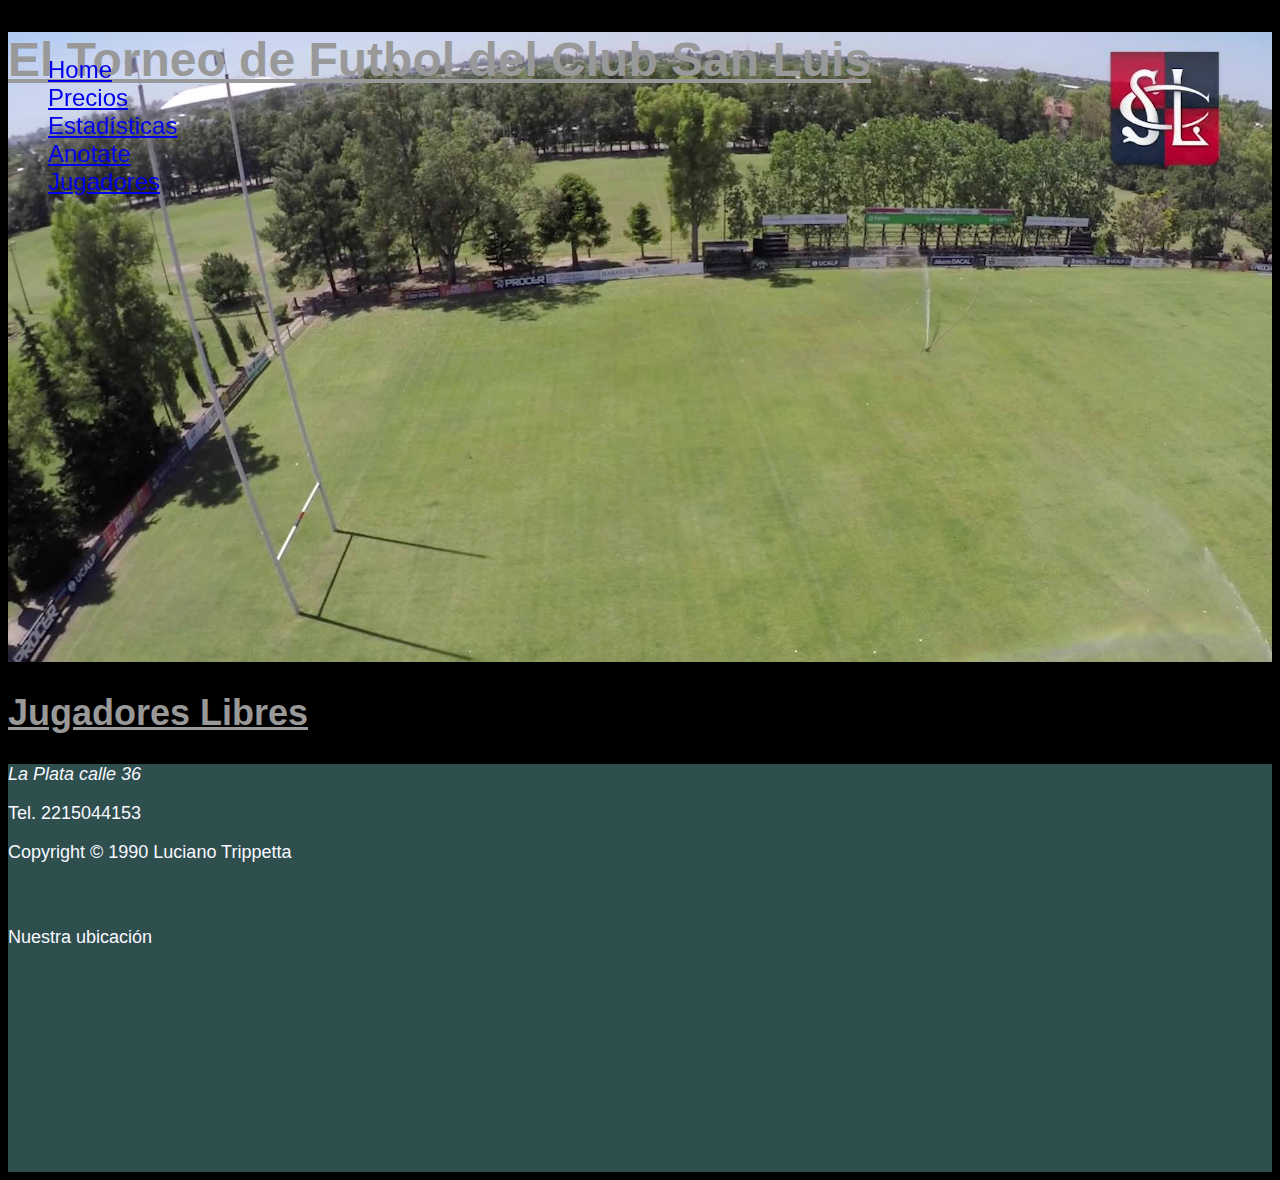
<file: jugadores/jugadores.html>
<!DOCTYPE html>
<html lang="es">
<head>
    <meta charset="UTF-8">
    <meta http-equiv="X-UA-Compatible" content="IE=edge">
    <meta name="viewport" content="width=device-width, initial-scale=1.0">
    <link href="https://cdn.jsdelivr.net/npm/bootstrap@5.0.2/dist/css/bootstrap.min.css" rel="stylesheet" integrity="sha384-EVSTQN3/azprG1Anm3QDgpJLIm9Nao0Yz1ztcQTwFspd3yD65VohhpuuCOmLASjC" crossorigin="anonymous">
    <link href="../style2.css" rel="stylesheet"/>
    <title>TpSimuladorInteractivo</title>
</head>

<body>
    <nav class="navbar navbar-expand-lg navbar-light bg-light">
        <div class="container">
          <div class="collapse navbar-collapse" id="navbarNav">
            <ul class="navbar-nav">
              <li class="nav-item active">
                <a class="nav-link text-danger" href="../index/index.html">Home<span class="sr-only"></span></a>
              </li>
              <li class="nav-item active">
                <a class="nav-link text-danger" href="../precio/precio.html">Precios</a>
              </li>
              <li>
                <a class="nav-link text-danger" href="../estadi/estadi.html">Estadísticas</a>
              </li>
              <li>
                <a class="nav-link text-danger" href="../form/ingreso.html">Anotate</a>
              </li>
              <li>
                <a class="nav-link text-danger" href="../jugadores/jugadores.html">Jugadores</a>
              </li>
            </ul>
          </div>
        </div> 
    </nav>

    <header class="container-fluid header">
        <div class="row justify-content-center ">
          <div class="col-auto p-5 text-center">
            <h1 class="text-white subrayar">El Torneo de Futbol del Club San Luis</h1>
          </div>
        </div>
    </header>   
    <div><p id="p"></p></div>
    <div><p id="p1"></p></div>
    

    <section class="container">
      <div id="libres"><h2 class="text-center"><u>Jugadores Libres</u></h2></div>
      <div class="text-center"><p id="p2"></p></div>
      <div id="lista"></div>  
    </section>

    <footer class="container-fluid mt-5 footer">
        <div class="row justify-content-center align-items-center">
          <div class="col-lg-3 col-md-3 col-12">
            <address>
              <p>La Plata calle 36</p>
            </address>
            <p>Tel. 2215044153</p>
            <i class="fab fa-instagram fa-3x text-danger icono"></i>
            <i class="fab fa-linkedin-in fa-3x text-primary icono"></i>
          </div>
          <div class="col-lg-3 col-md-3 col-12 text-center">
            <p>Copyright © 1990 Luciano Trippetta</p>
            <br/>
            <p>Nuestra ubicación</p>
          </div>
          <div class="col-lg-3 col-md-3 col-12 pt-1">
            <iframe
              src="https://www.google.com/maps/embed?pb=!1m18!1m12!1m3!1d3271.713591288554!2d-58.00803878518392!3d-34.91363638146818!2m3!1f0!2f0!3f0!3m2!1i1024!2i768!4f13.1!3m3!1m2!1s0x95a2e78e9cee6aa9%3A0x92bcd0b38aea6378!2sCampo%20De%20Deportes%20Colegio%20San%20Luis!5e0!3m2!1ses-419!2sar!4v1624738843043!5m2!1ses-419!2sar"
              width="100%"
              height="200px"
              frameborder="0"
              style="border: 0"
              allowfullscreen=""
              aria-hidden="false"
              tabindex="0"
            ></iframe>
          </div>
        </div>
    </footer>
    <script src="https://code.jquery.com/jquery-3.6.0.js" integrity="sha256-H+K7U5CnXl1h5ywQfKtSj8PCmoN9aaq30gDh27Xc0jk=" crossorigin="anonymous"></script>
    <script src="jugadores.js"></script>
</body>
</html>
</file>
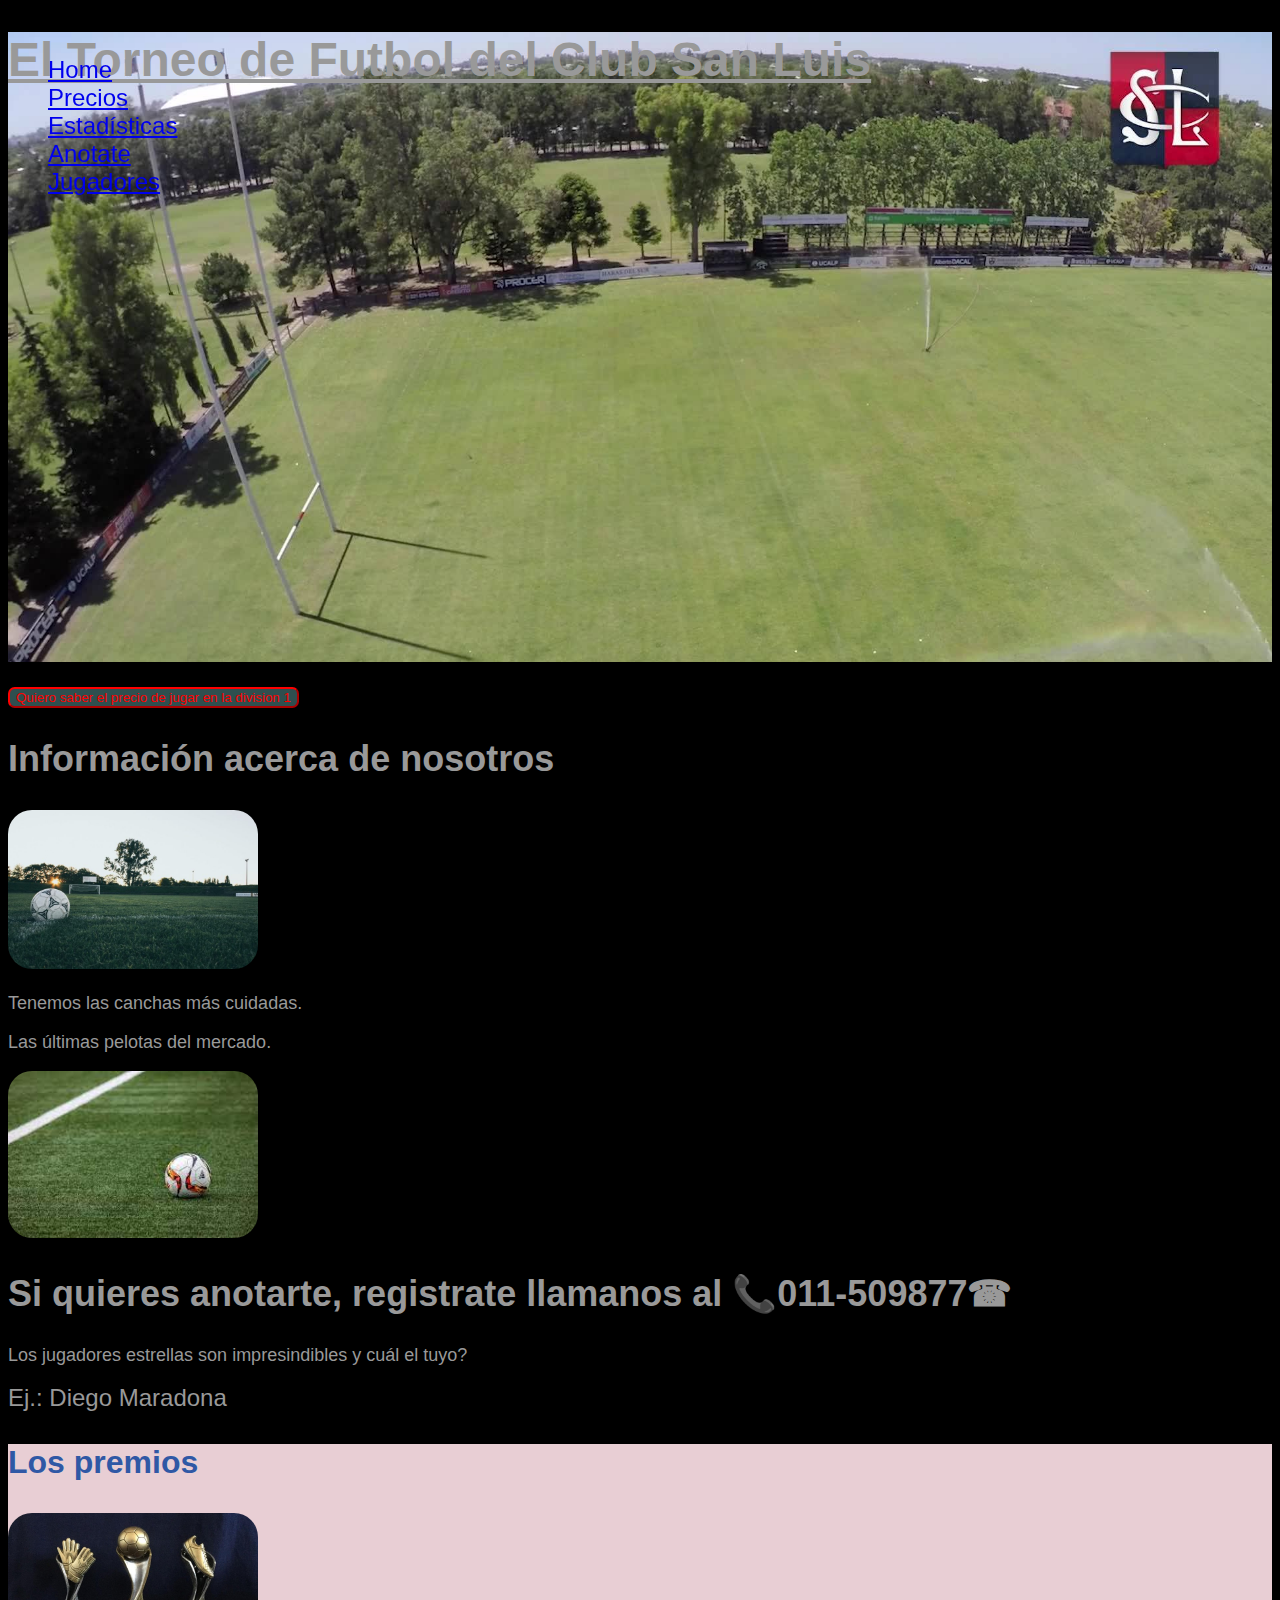
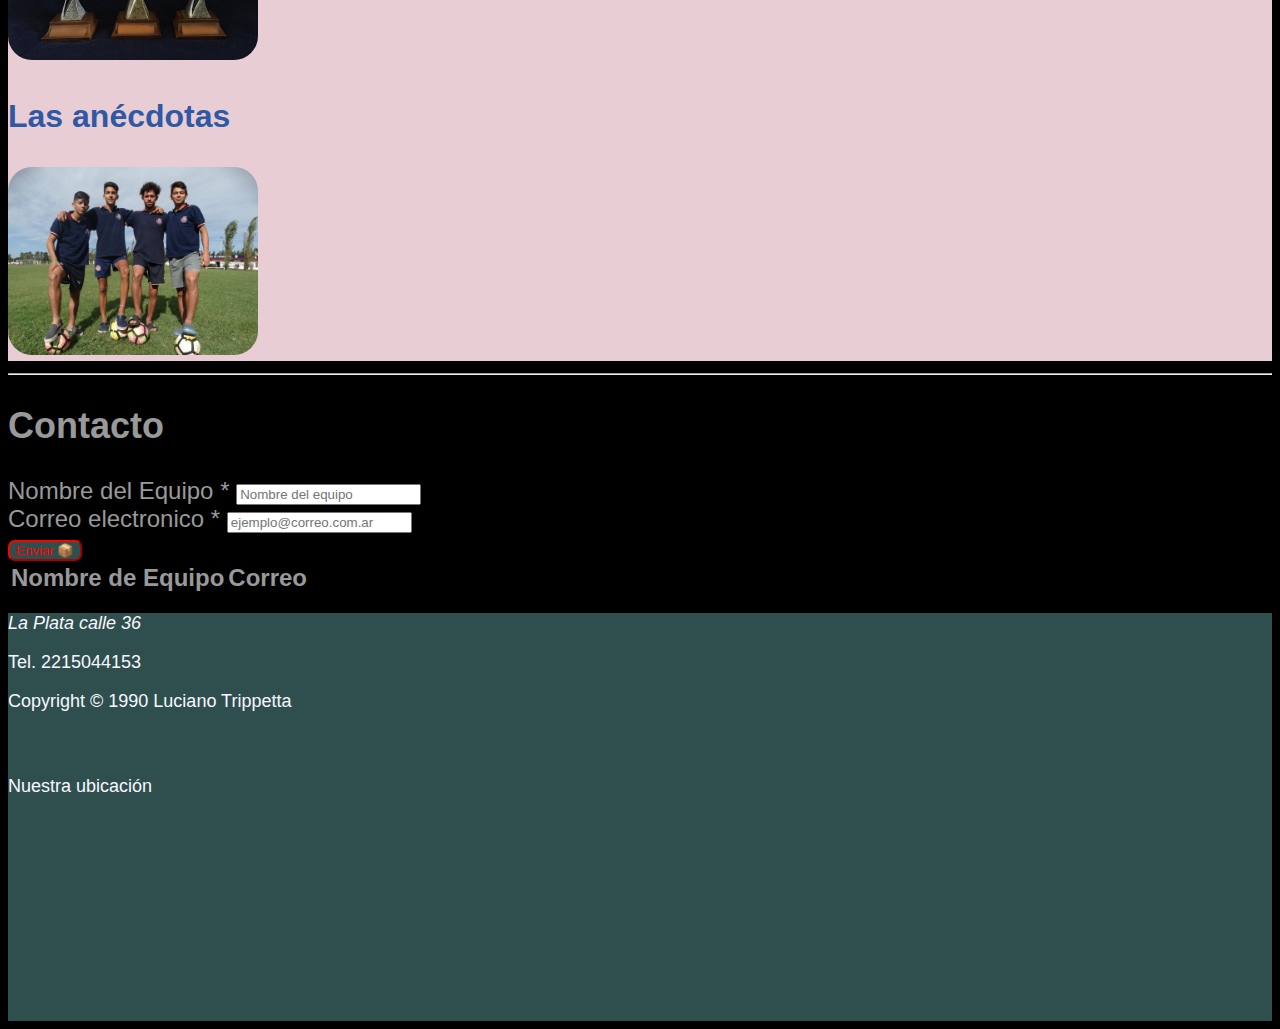
<file: precio/precio.html>
<!DOCTYPE html>
<html lang="es">
<head>
    <meta charset="UTF-8">
    <meta http-equiv="X-UA-Compatible" content="IE=edge">
    <meta name="viewport" content="width=device-width, initial-scale=1.0">
    <link href="https://cdn.jsdelivr.net/npm/bootstrap@5.0.2/dist/css/bootstrap.min.css" rel="stylesheet" integrity="sha384-EVSTQN3/azprG1Anm3QDgpJLIm9Nao0Yz1ztcQTwFspd3yD65VohhpuuCOmLASjC" crossorigin="anonymous">
    <link href="../style1.css" rel="stylesheet"/>
    <title>TpSimuladorInteractivo</title>
</head>

<body id="about">
    <nav class="navbar navbar-expand-lg navbar-light bg-light">
        <div class="container">
          <div class="collapse navbar-collapse" id="navbarNav">
            <ul class="navbar-nav">
              <li class="nav-item active">
                <a class="nav-link text-danger" href="../index/index.html">Home<span class="sr-only"></span></a>
              </li>
              <li class="nav-item active">
                <a class="nav-link text-danger" href="../precio/precio.html">Precios</a>
              </li>
              <li>
                <a class="nav-link text-danger" href="../estadi/estadi.html">Estadísticas</a>
              </li>
              <li>
                <a class="nav-link text-danger" href="../form/ingreso.html">Anotate</a>
              </li>
              <li>
                <a class="nav-link text-danger" href="../jugadores/jugadores.html">Jugadores</a>
              </li>
            </ul>
          </div>
        </div> 
    </nav>

    <header class="container-fluid header">
        <div class="row justify-content-center ">
          <div class="col-auto p-5 text-center">
            <h1 class="text-white subrayar">El Torneo de Futbol del Club San Luis</h1>
          </div>
        </div>
    </header>

    <div class="container mt-5 text-center ">
      <p id="ejemplo"></p>
      
      <button  class="btn" id="botón">Quiero saber el precio de jugar en la division 1</button>

    </div>

    <div class="container mt-5" id="about">
       <h2 class="text-center mt-3">Información acerca de nosotros</h2>
        <div class="row mt-5">
          <div class="col-xl-4 col-lg-6 col-xs-12 p-5 tomato">
            <img src="../imagenes/campo.jpeg" width="250px" height="auto"/>
          </div>
        <div class="col-xl-8 col-lg-6 col-xs-12 pl-2 pr-3 mt-5 pt-5">
            <p class="text-white">Tenemos las canchas más cuidadas.</p>
        </div>
    </div>
  
    <div class="row">
        <div class="col-xl-8 col-lg-6 col-xs-12 pl-10 ml-4 pt-5 mt-5">
            <p class="text-white text-center">
            Las últimas pelotas del mercado.    
            </p>
        </div>
        <div class="col-xl-4 col-lg-6 col-xs-12 p-5">
            <img src="../imagenes/campo2.jpg" width="250px" height="auto" />
        </div>
    </div>
    
        <section id="skills" class="container">
          <h2 class="text-center">Si quieres anotarte, registrate llamanos al 📞011-509877☎</h2>
        </section>
        <section  class="container-fluid" id="array">
          <p class="text-center m-2">Los jugadores estrellas son impresindibles y cuál el tuyo?</p>          
        </section>
    </div>
        <section id="frase" class="container-fluid frase mt-5 mb-5">
          <div class="row justify-content-center">
            <div class="col-4 m-2 pt-5 pb-5">
              <h3 class=" frase-texto">Los premios</h3>
              <img src="../imagenes/premios.jpg" width="250px" height="auto" /> 
            </div>
            <div class="col-4 m-2 pt-5 pb-5">
                <h3 class=" frase-texto">Las anécdotas</h3>
                <img src="../imagenes/jugadores.jpg" width="250px" height="auto" />
            </div>  
          </div>
        </section>
        <hr/>
        <section class="container-fluid">
          <h2 class="text-center">Contacto</h2>
          <div class="row mt-5 justify-content-center">
            <div class="col-xl-6 col-lg-6 col-xs-12">
              <form method="POST" action="#">
                <div class="form-group">
                  <label for="nombre" >Nombre del Equipo <span class="text-danger"> *</span></label>
                  <input
                    id="nombre"
                    type="text"
                    class="form-control"
                    required
                    placeholder="Nombre del equipo"
                  />
                </div>
                <div class="form-group">
                  <label for="mail">Correo electronico <span class="text-danger">*</span></label>
                  <input
                    id="mail"
                    type="email"
                    class="form-control"
                    placeholder="ejemplo@correo.com.ar"
                  />
                </div>
                <div class="row mt-5 justify-content-center">
                  <button class="btn btn-outline-secondary btn-block" type="reset" onclick="capturar();">Enviar 📦</button>
                </div>
                <div class="container">
                  <table class="table" id="tabla">
                    <thead class="thead-inverse">
                      <tr>
                        <th>Nombre de Equipo</th>
                        <th>Correo</th>
                      </tr>
                  </table>
                </div>  
              </form>
        </section>    
    <footer class="container-fluid mt-5 footer">
        <div class="row justify-content-center align-items-center">
          <div class="col-lg-3 col-md-3 col-12">
            <address>
              <p>La Plata calle 36</p>
            </address>
            <p>Tel. 2215044153</p>
            <i class="fab fa-instagram fa-3x text-danger icono"></i>
            <i class="fab fa-linkedin-in fa-3x text-primary icono"></i>
          </div>
          <div class="col-lg-3 col-md-3 col-12 text-center">
            <p>Copyright © 1990 Luciano Trippetta</p>
            <br/>
            <p>Nuestra ubicación</p>
          </div>
          <div class="col-lg-3 col-md-3 col-12 pt-1">
            <iframe
              src="https://www.google.com/maps/embed?pb=!1m18!1m12!1m3!1d3271.713591288554!2d-58.00803878518392!3d-34.91363638146818!2m3!1f0!2f0!3f0!3m2!1i1024!2i768!4f13.1!3m3!1m2!1s0x95a2e78e9cee6aa9%3A0x92bcd0b38aea6378!2sCampo%20De%20Deportes%20Colegio%20San%20Luis!5e0!3m2!1ses-419!2sar!4v1624738843043!5m2!1ses-419!2sar"
              width="100%"
              height="200px"
              frameborder="0"
              style="border: 0"
              allowfullscreen=""
              aria-hidden="false"
              tabindex="0"
            ></iframe>
          </div>
        </div>
    </footer>
    <script src="precio.js"></script>
    <script src="https://code.jquery.com/jquery-3.6.0.js" integrity="sha256-H+K7U5CnXl1h5ywQfKtSj8PCmoN9aaq30gDh27Xc0jk=" crossorigin="anonymous"></script>

</body>
</html>
</file>
<file: style1.css>
body {
  font: 24px Helvetica;
  background: black;
  color: #999999;
}
.light-mode {
  background-color: #2f58a5;
  color: white;
}

#one {
  text-align: center;
  text-transform: uppercase;
}

.header {
  height: 70vh;
  background: url(imagenes/campus.jpg);
  background-size: cover;
}

p {
  font-size: 18px;
}
img {
  border-radius: 1em;
}
li {
  list-style-type: none;
}
ul {
  list-style-type: none;
}
.imagen {
  width: 200px;
  height: auto;
}

.subrayar {
  text-decoration: underline;
}
.btn {
  background-color: darkslategray;
  color: red;
  text-decoration-style: solid;
  border-radius: 0.5em;
  border-color: red;
}

.frase-texto {
  color: #2f58a5;
  font-size: 32px;
}

.frase {
  background: #e8ced4;
  height: auto;
}

nav {
  position: fixed;
}
.footer {
  background: darkslategray;
  color: ghostwhite;
}
textarea {
  resize: none;
}
</file>
<file: style2.css>
body {
  font: 24px Helvetica;
  background: black;
  color: #999999;
}
.light-mode {
  background-color: #2f58a5;
  color: white;
}

#one {
  text-align: center;
  text-transform: uppercase;
}

.header {
  height: 70vh;
  background: url(imagenes/campus.jpg);
  background-size: cover;
}

p {
  font-size: 18px;
}
img {
  border-radius: 1em;
}
li {
  list-style-type: none;
}
ul {
  list-style-type: none;
}
.imagen {
  width: 200px;
  height: auto;
}

.subrayar {
  text-decoration: underline;
}
.btn {
  background-color: darkslategray;
  color: red;
  text-decoration-style: solid;
  border-radius: 0.5em;
  border-color: red;
}

.frase-texto {
  color: #2f58a5;
  font-size: 32px;
}

.frase {
  background: #e8ced4;
  height: auto;
}

nav {
  position: fixed;
}
.footer {
  background: darkslategray;
  color: ghostwhite;
}
textarea {
  resize: none;
}
.team {
  grid-area: equipos;
  min-height: 100vh;
  background: #1c203b;
}
</file>
